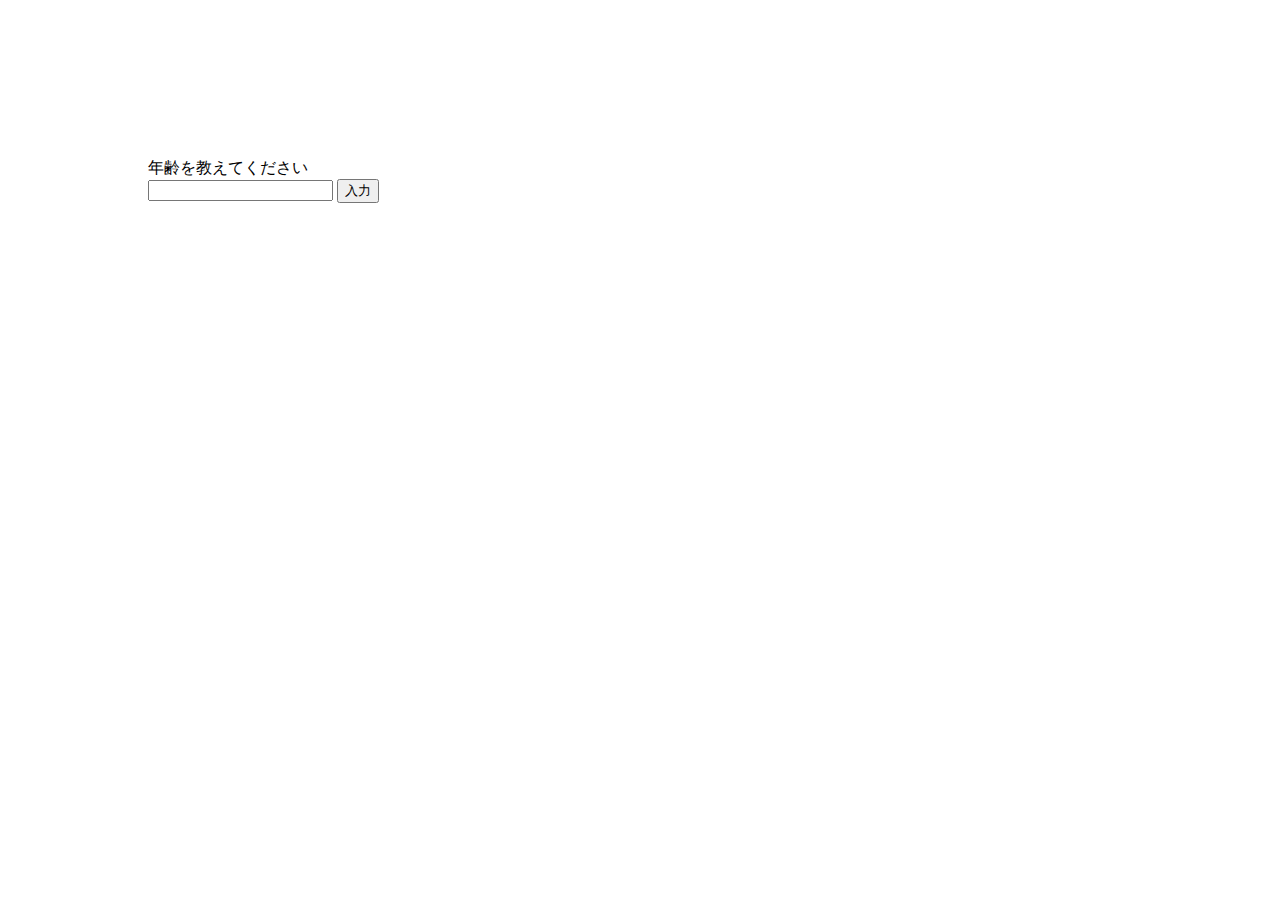
<file: jsetc2.html>
<!DOCTYPE html>
<html>
   <head>
    <meta charset="UTF-8">
     <title>Javascriptの練習2</title>
     <link rel='stylesheet' href="jsetc2.css">
   </head>
   <doby>
      <div class=haikei>
      <div class=ichi></div>
      <div class=p1>年齢を教えてください</div>
      <input type="text">
      <button>入力</button>
      <div class=kotae><p></p></div>
   </div>
   <scirpt src="jsetc2.js"></scirpt>
</doby>
</html>
</file>
<file: jsetc2.css>
div.haikel{
    background: URL("img/yamato.png");
    width: 460px;
    height: 460px;
    margin:  auto;
}
 div.ichi{
    height: 150px;
 }
 div.p1{
    margin-left: 140px;
 }
input{
    margin-left: 140px;
}
div.kotae{
    margin-top: 20px;
    margin-left: 100px;
}
</file>
